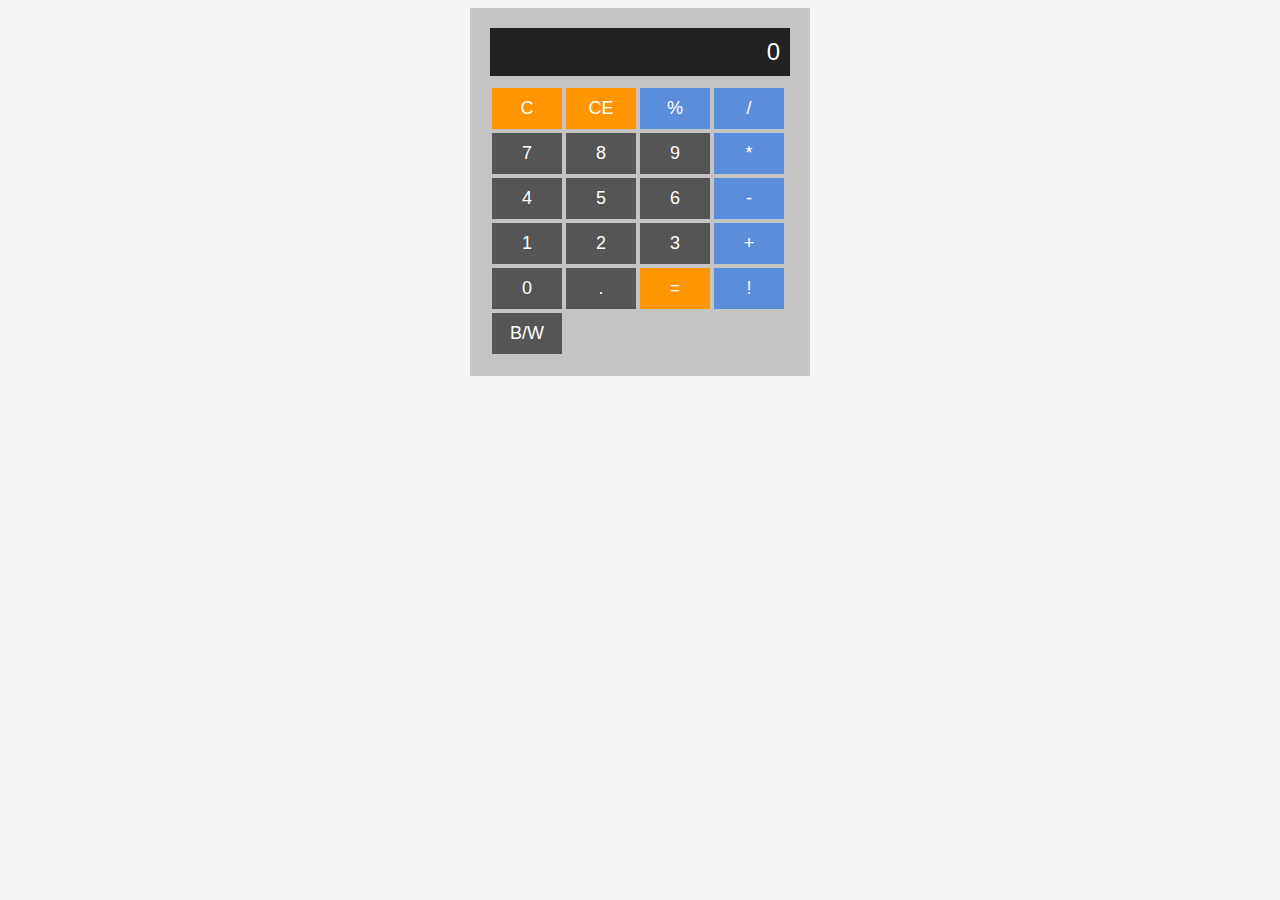
<file: Programas/calculadora/index.html>
<!DOCTYPE html>
<html>
<head>
  <title>Calculadora</title>
  <link rel="stylesheet" href="./styles.css">
</head>
<body>
  <div id="app">
    <!-- El contenido del HTML se lo genera desdde index.js -->
  </div>

  <script src="index.js"></script>
</body>
</html>
</file>
<file: Programas/calculadora/styles.css>
/* Estilos para el tema oscuro */
body {
  background-color: #f5f5f5;
  color: #fff;
  font-family: Arial, sans-serif;
}

.container {
  background-color: #c4c4c4;
  width: 300px;
  margin: 0 auto;
  padding: 20px;
}

.output {
  background-color: #222;
  padding: 10px;
  text-align: right;
  font-size: 24px;
  margin-bottom: 10px;
}

button {
  background-color: #555;
  color: #fff;
  border: none;
  padding: 10px 15px;
  margin: 2px;
  cursor: pointer;
  font-size: 18px;
  width: 70px;
}

button:hover {
  background-color: #777;
}

button:active {
  background-color: #444;
}

button.operator {
  background-color: rgb(91, 142, 218);
}

button.operator:hover {
  background-color: #777;
}

button.specialButton {
  background-color: #ff9500;
}

button.specialButton:hover {
  background-color:#777;
}

.modo-oscuro {
  background-color: #646464;
  color: #fff;
  /* Otros estilos para el modo oscuro */
}

body.modo-oscuro {
  background-color: #020202;
  color: #fff;
  font-family: Arial, sans-serif;
}

.switchThemeBtn {
  display: inline-block;
  text-align: center;
}
</file>
